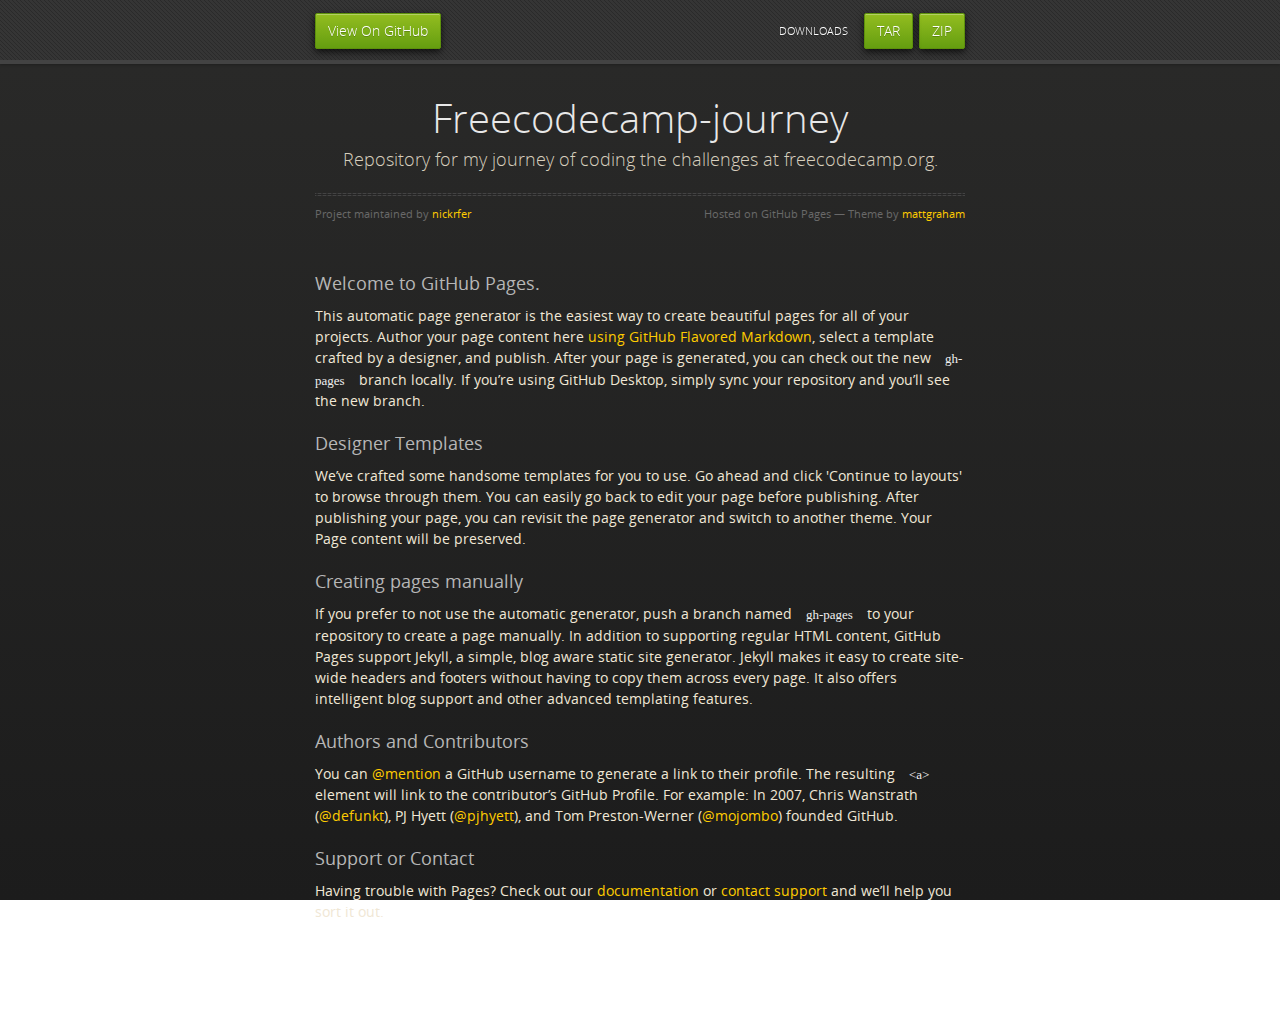
<file: index.html>
<!doctype html>
<html>
  <head>
    <meta charset="utf-8">
    <meta http-equiv="X-UA-Compatible" content="chrome=1">
    <title>Freecodecamp-journey by nickrfer</title>
    <link rel="stylesheet" href="stylesheets/styles.css">
    <link rel="stylesheet" href="stylesheets/github-dark.css">
    <script src="https://ajax.googleapis.com/ajax/libs/jquery/1.7.1/jquery.min.js"></script>
    <script src="javascripts/respond.js"></script>
    <!--[if lt IE 9]>
      <script src="//html5shiv.googlecode.com/svn/trunk/html5.js"></script>
    <![endif]-->
    <!--[if lt IE 8]>
    <link rel="stylesheet" href="stylesheets/ie.css">
    <![endif]-->
    <meta name="viewport" content="width=device-width, initial-scale=1, user-scalable=no">

  </head>
  <body>
      <div id="header">
        <nav>
          <li class="fork"><a href="https://github.com/nickrfer/freecodecamp-journey">View On GitHub</a></li>
          <li class="downloads"><a href="https://github.com/nickrfer/freecodecamp-journey/zipball/master">ZIP</a></li>
          <li class="downloads"><a href="https://github.com/nickrfer/freecodecamp-journey/tarball/master">TAR</a></li>
          <li class="title">DOWNLOADS</li>
        </nav>
      </div><!-- end header -->

    <div class="wrapper">

      <section>
        <div id="title">
          <h1>Freecodecamp-journey</h1>
          <p>Repository for my journey of coding the challenges at freecodecamp.org.</p>
          <hr>
          <span class="credits left">Project maintained by <a href="https://github.com/nickrfer">nickrfer</a></span>
          <span class="credits right">Hosted on GitHub Pages &mdash; Theme by <a href="https://twitter.com/michigangraham">mattgraham</a></span>
        </div>

        <h3>
<a id="welcome-to-github-pages" class="anchor" href="#welcome-to-github-pages" aria-hidden="true"><span aria-hidden="true" class="octicon octicon-link"></span></a>Welcome to GitHub Pages.</h3>

<p>This automatic page generator is the easiest way to create beautiful pages for all of your projects. Author your page content here <a href="https://guides.github.com/features/mastering-markdown/">using GitHub Flavored Markdown</a>, select a template crafted by a designer, and publish. After your page is generated, you can check out the new <code>gh-pages</code> branch locally. If you’re using GitHub Desktop, simply sync your repository and you’ll see the new branch.</p>

<h3>
<a id="designer-templates" class="anchor" href="#designer-templates" aria-hidden="true"><span aria-hidden="true" class="octicon octicon-link"></span></a>Designer Templates</h3>

<p>We’ve crafted some handsome templates for you to use. Go ahead and click 'Continue to layouts' to browse through them. You can easily go back to edit your page before publishing. After publishing your page, you can revisit the page generator and switch to another theme. Your Page content will be preserved.</p>

<h3>
<a id="creating-pages-manually" class="anchor" href="#creating-pages-manually" aria-hidden="true"><span aria-hidden="true" class="octicon octicon-link"></span></a>Creating pages manually</h3>

<p>If you prefer to not use the automatic generator, push a branch named <code>gh-pages</code> to your repository to create a page manually. In addition to supporting regular HTML content, GitHub Pages support Jekyll, a simple, blog aware static site generator. Jekyll makes it easy to create site-wide headers and footers without having to copy them across every page. It also offers intelligent blog support and other advanced templating features.</p>

<h3>
<a id="authors-and-contributors" class="anchor" href="#authors-and-contributors" aria-hidden="true"><span aria-hidden="true" class="octicon octicon-link"></span></a>Authors and Contributors</h3>

<p>You can <a href="https://help.github.com/articles/basic-writing-and-formatting-syntax/#mentioning-users-and-teams" class="user-mention">@mention</a> a GitHub username to generate a link to their profile. The resulting <code>&lt;a&gt;</code> element will link to the contributor’s GitHub Profile. For example: In 2007, Chris Wanstrath (<a href="https://github.com/defunkt" class="user-mention">@defunkt</a>), PJ Hyett (<a href="https://github.com/pjhyett" class="user-mention">@pjhyett</a>), and Tom Preston-Werner (<a href="https://github.com/mojombo" class="user-mention">@mojombo</a>) founded GitHub.</p>

<h3>
<a id="support-or-contact" class="anchor" href="#support-or-contact" aria-hidden="true"><span aria-hidden="true" class="octicon octicon-link"></span></a>Support or Contact</h3>

<p>Having trouble with Pages? Check out our <a href="https://help.github.com/pages">documentation</a> or <a href="https://github.com/contact">contact support</a> and we’ll help you sort it out.</p>
      </section>

    </div>
    <!--[if !IE]><script>fixScale(document);</script><![endif]-->
    
  </body>
</html>
</file>
<file: stylesheets/styles.css>
@font-face {
  font-family: 'OpenSansLight';
  src: url("../fonts/OpenSans-Light-webfont.eot");
  src: url("../fonts/OpenSans-Light-webfont.eot?#iefix") format("embedded-opentype"), url("../fonts/OpenSans-Light-webfont.woff") format("woff"), url("../fonts/OpenSans-Light-webfont.ttf") format("truetype"), url("../fonts/OpenSans-Light-webfont.svg#OpenSansLight") format("svg");
  font-weight: normal;
  font-style: normal;
}

@font-face {
  font-family: 'OpenSansLightItalic';
  src: url("../fonts/OpenSans-LightItalic-webfont.eot");
  src: url("../fonts/OpenSans-LightItalic-webfont.eot?#iefix") format("embedded-opentype"), url("../fonts/OpenSans-LightItalic-webfont.woff") format("woff"), url("../fonts/OpenSans-LightItalic-webfont.ttf") format("truetype"), url("../fonts/OpenSans-LightItalic-webfont.svg#OpenSansLightItalic") format("svg");
  font-weight: normal;
  font-style: normal;
}

@font-face {
  font-family: 'OpenSansRegular';
  src: url("../fonts/OpenSans-Regular-webfont.eot");
  src: url("../fonts/OpenSans-Regular-webfont.eot?#iefix") format("embedded-opentype"), url("../fonts/OpenSans-Regular-webfont.woff") format("woff"), url("../fonts/OpenSans-Regular-webfont.ttf") format("truetype"), url("../fonts/OpenSans-Regular-webfont.svg#OpenSansRegular") format("svg");
  font-weight: normal;
  font-style: normal;
  -webkit-font-smoothing: antialiased;
}

@font-face {
  font-family: 'OpenSansItalic';
  src: url("../fonts/OpenSans-Italic-webfont.eot");
  src: url("../fonts/OpenSans-Italic-webfont.eot?#iefix") format("embedded-opentype"), url("../fonts/OpenSans-Italic-webfont.woff") format("woff"), url("../fonts/OpenSans-Italic-webfont.ttf") format("truetype"), url("../fonts/OpenSans-Italic-webfont.svg#OpenSansItalic") format("svg");
  font-weight: normal;
  font-style: normal;
  -webkit-font-smoothing: antialiased;
}

@font-face {
  font-family: 'OpenSansSemibold';
  src: url("../fonts/OpenSans-Semibold-webfont.eot");
  src: url("../fonts/OpenSans-Semibold-webfont.eot?#iefix") format("embedded-opentype"), url("../fonts/OpenSans-Semibold-webfont.woff") format("woff"), url("../fonts/OpenSans-Semibold-webfont.ttf") format("truetype"), url("../fonts/OpenSans-Semibold-webfont.svg#OpenSansSemibold") format("svg");
  font-weight: normal;
  font-style: normal;
  -webkit-font-smoothing: antialiased;
}

@font-face {
  font-family: 'OpenSansSemiboldItalic';
  src: url("../fonts/OpenSans-SemiboldItalic-webfont.eot");
  src: url("../fonts/OpenSans-SemiboldItalic-webfont.eot?#iefix") format("embedded-opentype"), url("../fonts/OpenSans-SemiboldItalic-webfont.woff") format("woff"), url("../fonts/OpenSans-SemiboldItalic-webfont.ttf") format("truetype"), url("../fonts/OpenSans-SemiboldItalic-webfont.svg#OpenSansSemiboldItalic") format("svg");
  font-weight: normal;
  font-style: normal;
  -webkit-font-smoothing: antialiased;
}

@font-face {
  font-family: 'OpenSansBold';
  src: url("../fonts/OpenSans-Bold-webfont.eot");
  src: url("../fonts/OpenSans-Bold-webfont.eot?#iefix") format("embedded-opentype"), url("../fonts/OpenSans-Bold-webfont.woff") format("woff"), url("../fonts/OpenSans-Bold-webfont.ttf") format("truetype"), url("../fonts/OpenSans-Bold-webfont.svg#OpenSansBold") format("svg");
  font-weight: normal;
  font-style: normal;
  -webkit-font-smoothing: antialiased;
}

@font-face {
  font-family: 'OpenSansBoldItalic';
  src: url("../fonts/OpenSans-BoldItalic-webfont.eot");
  src: url("../fonts/OpenSans-BoldItalic-webfont.eot?#iefix") format("embedded-opentype"), url("../fonts/OpenSans-BoldItalic-webfont.woff") format("woff"), url("../fonts/OpenSans-BoldItalic-webfont.ttf") format("truetype"), url("../fonts/OpenSans-BoldItalic-webfont.svg#OpenSansBoldItalic") format("svg");
  font-weight: normal;
  font-style: normal;
  -webkit-font-smoothing: antialiased;
}

/* normalize.css 2012-02-07T12:37 UTC - https://github.com/necolas/normalize.css */
/* =============================================================================
   HTML5 display definitions
   ========================================================================== */
/*
 * Corrects block display not defined in IE6/7/8/9 & FF3
 */
article,
aside,
details,
figcaption,
figure,
footer,
header,
hgroup,
nav,
section,
summary {
  display: block;
}

/*
 * Corrects inline-block display not defined in IE6/7/8/9 & FF3
 */
audio,
canvas,
video {
  display: inline-block;
  *display: inline;
  *zoom: 1;
}

/*
 * Prevents modern browsers from displaying 'audio' without controls
 */
audio:not([controls]) {
  display: none;
}

/*
 * Addresses styling for 'hidden' attribute not present in IE7/8/9, FF3, S4
 * Known issue: no IE6 support
 */
[hidden] {
  display: none;
}

/* =============================================================================
   Base
   ========================================================================== */
/*
 * 1. Corrects text resizing oddly in IE6/7 when body font-size is set using em units
 *    http://clagnut.com/blog/348/#c790
 * 2. Prevents iOS text size adjust after orientation change, without disabling user zoom
 *    www.456bereastreet.com/archive/201012/controlling_text_size_in_safari_for_ios_without_disabling_user_zoom/
 */
html {
  font-size: 100%;
  /* 1 */
  -webkit-text-size-adjust: 100%;
  /* 2 */
  -ms-text-size-adjust: 100%;
  /* 2 */
}

/*
 * Addresses font-family inconsistency between 'textarea' and other form elements.
 */
html,
button,
input,
select,
textarea {
  font-family: sans-serif;
}

/*
 * Addresses margins handled incorrectly in IE6/7
 */
body {
  margin: 0;
}

/* =============================================================================
   Links
   ========================================================================== */
/*
 * Addresses outline displayed oddly in Chrome
 */
a:focus {
  outline: thin dotted;
}

/*
 * Improves readability when focused and also mouse hovered in all browsers
 * people.opera.com/patrickl/experiments/keyboard/test
 */
a:hover,
a:active {
  outline: 0;
}

/* =============================================================================
   Typography
   ========================================================================== */
/*
 * Addresses font sizes and margins set differently in IE6/7
 * Addresses font sizes within 'section' and 'article' in FF4+, Chrome, S5
 */
h1 {
  font-size: 2em;
  margin: 0.67em 0;
}

h2 {
  font-size: 1.5em;
  margin: 0.83em 0;
}

h3 {
  font-size: 1.17em;
  margin: 1em 0;
}

h4 {
  font-size: 1em;
  margin: 1.33em 0;
}

h5 {
  font-size: 0.83em;
  margin: 1.67em 0;
}

h6 {
  font-size: 0.75em;
  margin: 2.33em 0;
}

/*
 * Addresses styling not present in IE7/8/9, S5, Chrome
 */
abbr[title] {
  border-bottom: 1px dotted;
}

/*
 * Addresses style set to 'bolder' in FF3+, S4/5, Chrome
*/
b,
strong {
  font-weight: bold;
}

blockquote {
  margin: 1em 40px;
}

/*
 * Addresses styling not present in S5, Chrome
 */
dfn {
  font-style: italic;
}

/*
 * Addresses styling not present in IE6/7/8/9
 */
mark {
  background: #ff0;
  color: #000;
}

/*
 * Addresses margins set differently in IE6/7
 */
p,
pre {
  margin: 1em 0;
}

/*
 * Corrects font family set oddly in IE6, S4/5, Chrome
 * en.wikipedia.org/wiki/User:Davidgothberg/Test59
 */
pre,
code,
kbd,
samp {
  font-family: monospace, serif;
  _font-family: 'courier new', monospace;
  font-size: 1em;
}

/*
 * 1. Addresses CSS quotes not supported in IE6/7
 * 2. Addresses quote property not supported in S4
 */
/* 1 */
q {
  quotes: none;
}

/* 2 */
q:before,
q:after {
  content: '';
  content: none;
}

small {
  font-size: 75%;
}

/*
 * Prevents sub and sup affecting line-height in all browsers
 * gist.github.com/413930
 */
sub,
sup {
  font-size: 75%;
  line-height: 0;
  position: relative;
  vertical-align: baseline;
}

sup {
  top: -0.5em;
}

sub {
  bottom: -0.25em;
}

/* =============================================================================
   Lists
   ========================================================================== */
/*
 * Addresses margins set differently in IE6/7
 */
dl,
menu,
ol,
ul {
  margin: 1em 0;
}

dd {
  margin: 0 0 0 40px;
}

/*
 * Addresses paddings set differently in IE6/7
 */
menu,
ol,
ul {
  padding: 0 0 0 40px;
}

/*
 * Corrects list images handled incorrectly in IE7
 */
nav ul,
nav ol {
  list-style: none;
  list-style-image: none;
}

/* =============================================================================
   Embedded content
   ========================================================================== */
/*
 * 1. Removes border when inside 'a' element in IE6/7/8/9, FF3
 * 2. Improves image quality when scaled in IE7
 *    code.flickr.com/blog/2008/11/12/on-ui-quality-the-little-things-client-side-image-resizing/
 */
img {
  border: 0;
  /* 1 */
  -ms-interpolation-mode: bicubic;
  /* 2 */
}

/*
 * Corrects overflow displayed oddly in IE9
 */
svg:not(:root) {
  overflow: hidden;
}

/* =============================================================================
   Figures
   ========================================================================== */
/*
 * Addresses margin not present in IE6/7/8/9, S5, O11
 */
figure {
  margin: 0;
}

/* =============================================================================
   Forms
   ========================================================================== */
/*
 * Corrects margin displayed oddly in IE6/7
 */
form {
  margin: 0;
}

/*
 * Define consistent border, margin, and padding
 */
fieldset {
  border: 1px solid #c0c0c0;
  margin: 0 2px;
  padding: 0.35em 0.625em 0.75em;
}

/*
 * 1. Corrects color not being inherited in IE6/7/8/9
 * 2. Corrects text not wrapping in FF3 
 * 3. Corrects alignment displayed oddly in IE6/7
 */
legend {
  border: 0;
  /* 1 */
  padding: 0;
  white-space: normal;
  /* 2 */
  *margin-left: -7px;
  /* 3 */
}

/*
 * 1. Corrects font size not being inherited in all browsers
 * 2. Addresses margins set differently in IE6/7, FF3+, S5, Chrome
 * 3. Improves appearance and consistency in all browsers
 */
button,
input,
select,
textarea {
  font-size: 100%;
  /* 1 */
  margin: 0;
  /* 2 */
  vertical-align: baseline;
  /* 3 */
  *vertical-align: middle;
  /* 3 */
}

/*
 * Addresses FF3/4 setting line-height on 'input' using !important in the UA stylesheet
 */
button,
input {
  line-height: normal;
  /* 1 */
}

/*
 * 1. Improves usability and consistency of cursor style between image-type 'input' and others
 * 2. Corrects inability to style clickable 'input' types in iOS
 * 3. Removes inner spacing in IE7 without affecting normal text inputs
 *    Known issue: inner spacing remains in IE6
 */
button,
input[type="button"],
input[type="reset"],
input[type="submit"] {
  cursor: pointer;
  /* 1 */
  -webkit-appearance: button;
  /* 2 */
  *overflow: visible;
  /* 3 */
}

/*
 * Re-set default cursor for disabled elements
 */
button[disabled],
input[disabled] {
  cursor: default;
}

/*
 * 1. Addresses box sizing set to content-box in IE8/9
 * 2. Removes excess padding in IE8/9
 * 3. Removes excess padding in IE7
      Known issue: excess padding remains in IE6
 */
input[type="checkbox"],
input[type="radio"] {
  box-sizing: border-box;
  /* 1 */
  padding: 0;
  /* 2 */
  *height: 13px;
  /* 3 */
  *width: 13px;
  /* 3 */
}

/*
 * 1. Addresses appearance set to searchfield in S5, Chrome
 * 2. Addresses box-sizing set to border-box in S5, Chrome (include -moz to future-proof)
 */
input[type="search"] {
  -webkit-appearance: textfield;
  /* 1 */
  -moz-box-sizing: content-box;
  -webkit-box-sizing: content-box;
  /* 2 */
  box-sizing: content-box;
}

/*
 * Removes inner padding and search cancel button in S5, Chrome on OS X
 */
input[type="search"]::-webkit-search-decoration,
input[type="search"]::-webkit-search-cancel-button {
  -webkit-appearance: none;
}

/*
 * Removes inner padding and border in FF3+
 * www.sitepen.com/blog/2008/05/14/the-devils-in-the-details-fixing-dojos-toolbar-buttons/
 */
button::-moz-focus-inner,
input::-moz-focus-inner {
  border: 0;
  padding: 0;
}

/*
 * 1. Removes default vertical scrollbar in IE6/7/8/9
 * 2. Improves readability and alignment in all browsers
 */
textarea {
  overflow: auto;
  /* 1 */
  vertical-align: top;
  /* 2 */
}

/* =============================================================================
   Tables
   ========================================================================== */
/*
 * Remove most spacing between table cells
 */
table {
  border-collapse: collapse;
  border-spacing: 0;
}

body {
  padding: 0px 0 20px 0px;
  margin: 0px;
  font: 14px/1.5 "OpenSansRegular", "Helvetica Neue", Helvetica, Arial, sans-serif;
  color: #f0e7d5;
  font-weight: normal;
  background: #252525;
  background-attachment: fixed !important;
  background: -webkit-gradient(linear, 50% 0%, 50% 100%, color-stop(0%, #2a2a29), color-stop(100%, #1c1c1c));
  background: -webkit-linear-gradient(#2a2a29, #1c1c1c);
  background: -moz-linear-gradient(#2a2a29, #1c1c1c);
  background: -o-linear-gradient(#2a2a29, #1c1c1c);
  background: -ms-linear-gradient(#2a2a29, #1c1c1c);
  background: linear-gradient(#2a2a29, #1c1c1c);
}

h1, h2, h3, h4, h5, h6 {
  color: #e8e8e8;
  margin: 0 0 10px;
  font-family: 'OpenSansRegular', "Helvetica Neue", Helvetica, Arial, sans-serif;
  font-weight: normal;
}

p, ul, ol, table, pre, dl {
  margin: 0 0 20px;
}

h1, h2, h3 {
  line-height: 1.1;
}

h1 {
  font-size: 28px;
}

h2 {
  font-size: 24px;
}

h4, h5, h6 {
  color: #e8e8e8;
}

h3 {
  font-size: 18px;
  line-height: 24px;
  font-family: 'OpenSansRegular', "Helvetica Neue", Helvetica, Arial, sans-serif !important;
  font-weight: normal;
  color: #b6b6b6;
}

a {
  color: #ffcc00;
  font-weight: 400;
  text-decoration: none;
}
a:hover {
  color: #ffeb9b;
}

a small {
  font-size: 11px;
  color: #666;
  margin-top: -0.6em;
  display: block;
}

ul {
  list-style-image: url("../images/bullet.png");
}

strong {
  font-family: 'OpenSansBold', "Helvetica Neue", Helvetica, Arial, sans-serif !important;
  font-weight: normal;
}

.wrapper {
  max-width: 650px;
  margin: 0 auto;
  position: relative;
  padding: 0 20px;
}

section img {
  max-width: 100%;
}

blockquote {
  border-left: 3px solid #ffcc00;
  margin: 0;
  padding: 0 0 0 20px;
  font-style: italic;
}

code {
  font-family: "Lucida Sans", Monaco, Bitstream Vera Sans Mono, Lucida Console, Terminal;
  color: #efefef;
  font-size: 13px;
  margin: 0 4px;
  padding: 4px 6px;
  -moz-border-radius: 2px;
  -webkit-border-radius: 2px;
  -o-border-radius: 2px;
  -ms-border-radius: 2px;
  -khtml-border-radius: 2px;
  border-radius: 2px;
}

pre {
  padding: 8px 15px;
  background: #191919;
  -moz-border-radius: 2px;
  -webkit-border-radius: 2px;
  -o-border-radius: 2px;
  -ms-border-radius: 2px;
  -khtml-border-radius: 2px;
  border-radius: 2px;
  border: 1px solid #121212;
  -moz-box-shadow: inset 0 1px 3px rgba(0, 0, 0, 0.3);
  -webkit-box-shadow: inset 0 1px 3px rgba(0, 0, 0, 0.3);
  -o-box-shadow: inset 0 1px 3px rgba(0, 0, 0, 0.3);
  box-shadow: inset 0 1px 3px rgba(0, 0, 0, 0.3);
  overflow: auto;
  overflow-y: hidden;
}
pre code {
  color: #efefef;
  text-shadow: 0px 1px 0px #000;
  margin: 0;
  padding: 0;
}

table {
  width: 100%;
  border-collapse: collapse;
}

th {
  text-align: left;
  padding: 5px 10px;
  border-bottom: 1px solid #434343;
  color: #b6b6b6;
  font-family: 'OpenSansSemibold', "Helvetica Neue", Helvetica, Arial, sans-serif !important;
  font-weight: normal;
}

td {
  text-align: left;
  padding: 5px 10px;
  border-bottom: 1px solid #434343;
}

hr {
  border: 0;
  outline: none;
  height: 3px;
  background: transparent url("../images/hr.gif") center center repeat-x;
  margin: 0 0 20px;
}

dt {
  color: #F0E7D5;
  font-family: 'OpenSansSemibold', "Helvetica Neue", Helvetica, Arial, sans-serif !important;
  font-weight: normal;
}

#header {
  z-index: 100;
  left: 0;
  top: 0px;
  height: 60px;
  width: 100%;
  position: fixed;
  background: url(../images/nav-bg.gif) #353535;
  border-bottom: 4px solid #434343;
  -moz-box-shadow: 0px 1px 3px rgba(0, 0, 0, 0.25);
  -webkit-box-shadow: 0px 1px 3px rgba(0, 0, 0, 0.25);
  -o-box-shadow: 0px 1px 3px rgba(0, 0, 0, 0.25);
  box-shadow: 0px 1px 3px rgba(0, 0, 0, 0.25);
}
#header nav {
  max-width: 650px;
  margin: 0 auto;
  padding: 0 10px;
  background: blue;
  margin: 6px auto;
}
#header nav li {
  font-family: 'OpenSansLight', "Helvetica Neue", Helvetica, Arial, sans-serif;
  font-weight: normal;
  list-style: none;
  display: inline;
  color: white;
  line-height: 50px;
  text-shadow: 0px 1px 0px rgba(0, 0, 0, 0.2);
  font-size: 14px;
}
#header nav li a {
  color: white;
  border: 1px solid #5d910b;
  background: -webkit-gradient(linear, 50% 0%, 50% 100%, color-stop(0%, #93bd20), color-stop(100%, #659e10));
  background: -webkit-linear-gradient(#93bd20, #659e10);
  background: -moz-linear-gradient(#93bd20, #659e10);
  background: -o-linear-gradient(#93bd20, #659e10);
  background: -ms-linear-gradient(#93bd20, #659e10);
  background: linear-gradient(#93bd20, #659e10);
  -moz-border-radius: 2px;
  -webkit-border-radius: 2px;
  -o-border-radius: 2px;
  -ms-border-radius: 2px;
  -khtml-border-radius: 2px;
  border-radius: 2px;
  -moz-box-shadow: inset 0px 1px 0px rgba(255, 255, 255, 0.3), 0px 3px 7px rgba(0, 0, 0, 0.7);
  -webkit-box-shadow: inset 0px 1px 0px rgba(255, 255, 255, 0.3), 0px 3px 7px rgba(0, 0, 0, 0.7);
  -o-box-shadow: inset 0px 1px 0px rgba(255, 255, 255, 0.3), 0px 3px 7px rgba(0, 0, 0, 0.7);
  box-shadow: inset 0px 1px 0px rgba(255, 255, 255, 0.3), 0px 3px 7px rgba(0, 0, 0, 0.7);
  background-color: #93bd20;
  padding: 10px 12px;
  margin-top: 6px;
  line-height: 14px;
  font-size: 14px;
  display: inline-block;
  text-align: center;
}
#header nav li a:hover {
  background: -webkit-gradient(linear, 50% 0%, 50% 100%, color-stop(0%, #749619), color-stop(100%, #527f0e));
  background: -webkit-linear-gradient(#749619, #527f0e);
  background: -moz-linear-gradient(#749619, #527f0e);
  background: -o-linear-gradient(#749619, #527f0e);
  background: -ms-linear-gradient(#749619, #527f0e);
  background: linear-gradient(#749619, #527f0e);
  background-color: #659e10;
  border: 1px solid #527f0e;
  -moz-box-shadow: inset 0px 1px 1px rgba(0, 0, 0, 0.2), 0px 1px 0px rgba(0, 0, 0, 0);
  -webkit-box-shadow: inset 0px 1px 1px rgba(0, 0, 0, 0.2), 0px 1px 0px rgba(0, 0, 0, 0);
  -o-box-shadow: inset 0px 1px 1px rgba(0, 0, 0, 0.2), 0px 1px 0px rgba(0, 0, 0, 0);
  box-shadow: inset 0px 1px 1px rgba(0, 0, 0, 0.2), 0px 1px 0px rgba(0, 0, 0, 0);
}
#header nav li.fork {
  float: left;
  margin-left: 0px;
}
#header nav li.downloads {
  float: right;
  margin-left: 6px;
}
#header nav li.title {
  float: right;
  margin-right: 10px;
  font-size: 11px;
}

section {
  max-width: 650px;
  padding: 30px 0px 50px 0px;
  margin: 20px 0;
  margin-top: 70px;
}
section #title {
  border: 0;
  outline: none;
  margin: 0 0 50px 0;
  padding: 0 0 5px 0;
}
section #title h1 {
  font-family: 'OpenSansLight', "Helvetica Neue", Helvetica, Arial, sans-serif;
  font-weight: normal;
  font-size: 40px;
  text-align: center;
  line-height: 36px;
}
section #title p {
  color: #d7cfbe;
  font-family: 'OpenSansLight', "Helvetica Neue", Helvetica, Arial, sans-serif;
  font-weight: normal;
  font-size: 18px;
  text-align: center;
}
section #title .credits {
  font-size: 11px;
  font-family: 'OpenSansRegular', "Helvetica Neue", Helvetica, Arial, sans-serif;
  font-weight: normal;
  color: #696969;
  margin-top: -10px;
}
section #title .credits.left {
  float: left;
}
section #title .credits.right {
  float: right;
}

@media print, screen and (max-width: 720px) {
  #title .credits {
    display: block;
    width: 100%;
    line-height: 30px;
    text-align: center;
  }
  #title .credits .left {
    float: none;
    display: block;
  }
  #title .credits .right {
    float: none;
    display: block;
  }
}
@media print, screen and (max-width: 480px) {
  #header {
    margin-top: -20px;
  }

  section {
    margin-top: 40px;
  }

  nav {
    display: none;
  }
}
</file>
<file: stylesheets/github-dark.css>
/*
The MIT License (MIT)

Copyright (c) 2015 GitHub, Inc.

Permission is hereby granted, free of charge, to any person obtaining a copy
of this software and associated documentation files (the "Software"), to deal
in the Software without restriction, including without limitation the rights
to use, copy, modify, merge, publish, distribute, sublicense, and/or sell
copies of the Software, and to permit persons to whom the Software is
furnished to do so, subject to the following conditions:

The above copyright notice and this permission notice shall be included in all
copies or substantial portions of the Software.

THE SOFTWARE IS PROVIDED "AS IS", WITHOUT WARRANTY OF ANY KIND, EXPRESS OR
IMPLIED, INCLUDING BUT NOT LIMITED TO THE WARRANTIES OF MERCHANTABILITY,
FITNESS FOR A PARTICULAR PURPOSE AND NONINFRINGEMENT. IN NO EVENT SHALL THE
AUTHORS OR COPYRIGHT HOLDERS BE LIABLE FOR ANY CLAIM, DAMAGES OR OTHER
LIABILITY, WHETHER IN AN ACTION OF CONTRACT, TORT OR OTHERWISE, ARISING FROM,
OUT OF OR IN CONNECTION WITH THE SOFTWARE OR THE USE OR OTHER DEALINGS IN THE
SOFTWARE.

*/

.pl-c /* comment */ {
  color: #969896;
}

.pl-c1      /* constant, markup.raw, meta.diff.header, meta.module-reference, meta.property-name, support, support.constant, support.variable, variable.other.constant */,
.pl-s .pl-v /* string variable */ {
  color: #0099cd;
}

.pl-e  /* entity */,
.pl-en /* entity.name */ {
  color: #9774cb;
}

.pl-s .pl-s1 /* string source */,
.pl-smi      /* storage.modifier.import, storage.modifier.package, storage.type.java, variable.other, variable.parameter.function */ {
  color: #ddd;
}

.pl-ent /* entity.name.tag */ {
  color: #7bcc72;
}

.pl-k /* keyword, storage, storage.type */ {
  color: #cc2372;
}

.pl-pds              /* punctuation.definition.string, string.regexp.character-class */,
.pl-s                /* string */,
.pl-s .pl-pse .pl-s1 /* string punctuation.section.embedded source */,
.pl-sr               /* string.regexp */,
.pl-sr .pl-cce       /* string.regexp constant.character.escape */,
.pl-sr .pl-sra       /* string.regexp string.regexp.arbitrary-repitition */,
.pl-sr .pl-sre       /* string.regexp source.ruby.embedded */ {
  color: #3c66e2;
}

.pl-v /* variable */ {
  color: #fb8764;
}

.pl-id /* invalid.deprecated */ {
  color: #e63525;
}

.pl-ii /* invalid.illegal */ {
  background-color: #e63525;
  color: #f8f8f8;
}

.pl-sr .pl-cce /* string.regexp constant.character.escape */ {
  color: #7bcc72;
  font-weight: bold;
}

.pl-ml /* markup.list */ {
  color: #c26b2b;
}

.pl-mh        /* markup.heading */,
.pl-mh .pl-en /* markup.heading entity.name */,
.pl-ms        /* meta.separator */ {
  color: #264ec5;
  font-weight: bold;
}

.pl-mq /* markup.quote */ {
  color: #00acac;
}

.pl-mi /* markup.italic */ {
  color: #ddd;
  font-style: italic;
}

.pl-mb /* markup.bold */ {
  color: #ddd;
  font-weight: bold;
}

.pl-md /* markup.deleted, meta.diff.header.from-file */ {
  background-color: #ffecec;
  color: #bd2c00;
}

.pl-mi1 /* markup.inserted, meta.diff.header.to-file */ {
  background-color: #eaffea;
  color: #55a532;
}

.pl-mdr /* meta.diff.range */ {
  color: #9774cb;
  font-weight: bold;
}

.pl-mo /* meta.output */ {
  color: #264ec5;
}
</file>
<file: stylesheets/ie.css>
nav {
  display: none;
}
</file>
